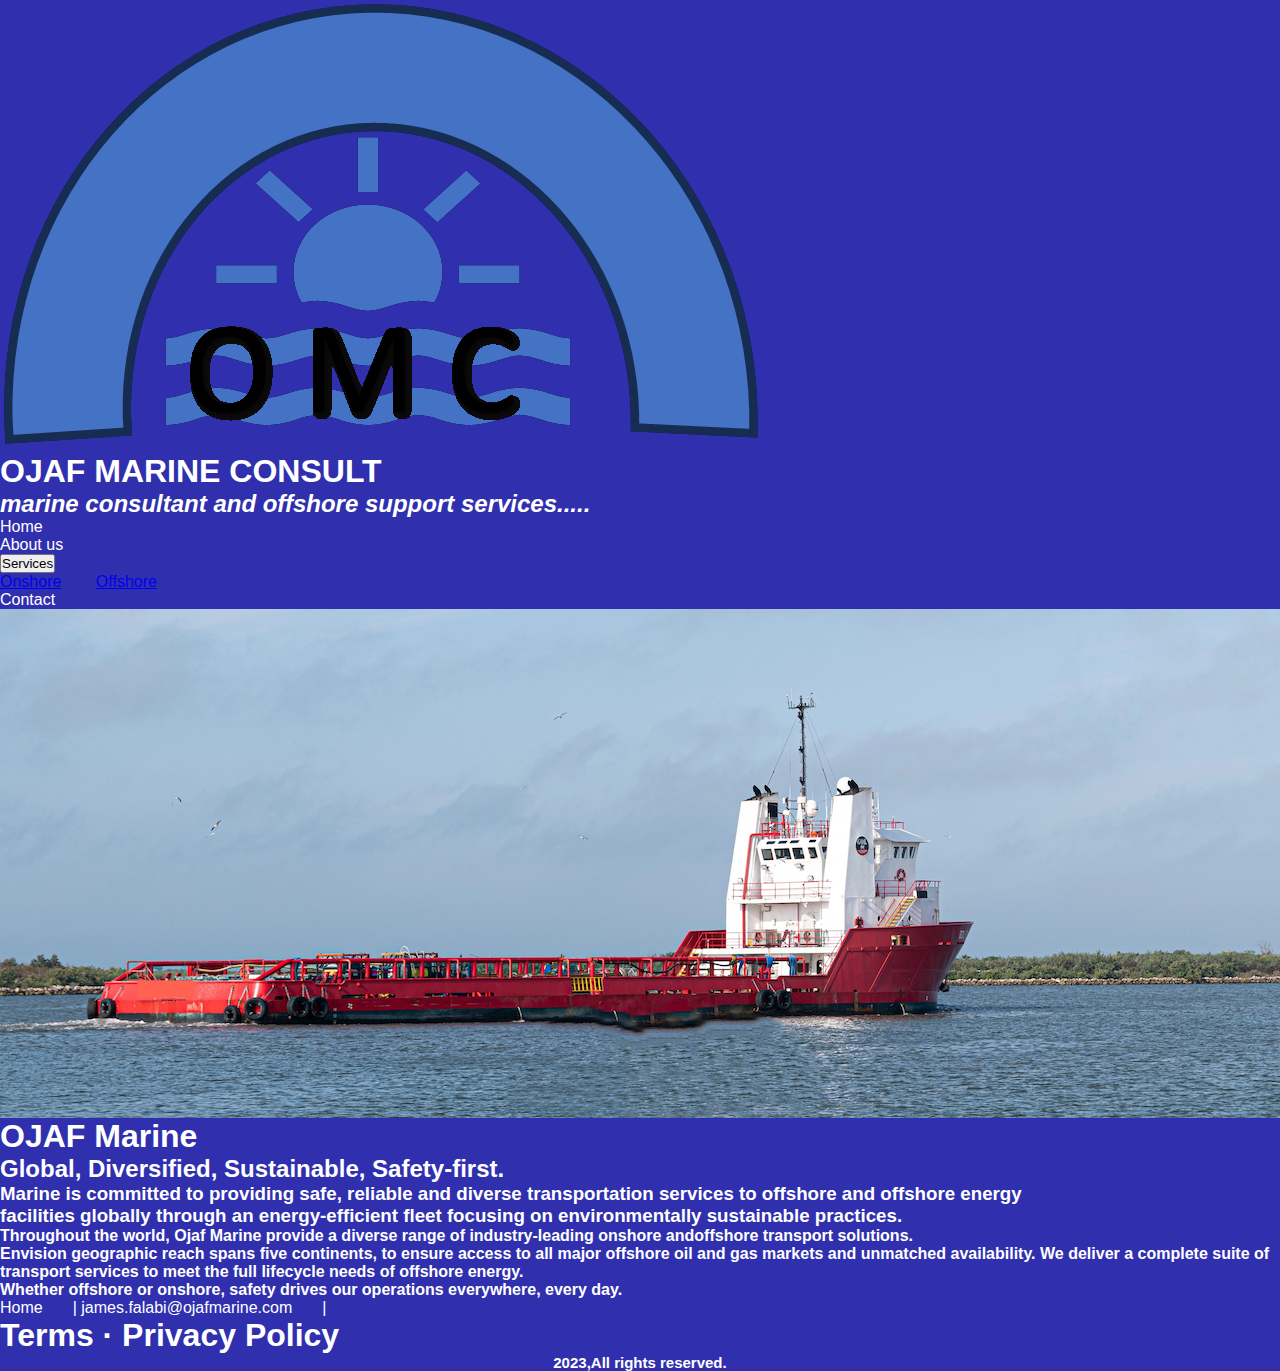
<file: ojaf.html>
<html lang="en">
<head>
    <meta charset="UTF-8">
    <meta name="viewport" content="width=device-width, initial-scale=1.0">
    <title>OJAF MARINE CONSULT</title>
    <link rel="stylesheet" href="ojaf.css">
    <link rel="preconnect" href="https://fonts.googleapis.com">
    <link rel="preconnect" href="https://fonts.gstatic.com" crossorigin>
    <link href="https://fonts.googleapis.com/css2?family=Poppins:wght@300&family=Red+Hat+Display:wght@700&display=swap" rel="stylesheet">
</head>
<body>
    <section class="section1">
      <nav>
        <div class="nav_div1">
          <div class="nav_div1_1">
            <a href="ojaf.html"><img src="ojaf logo.png" alt=""></a>
          </div>
          <div class="nav_div1_2">
            <h1>OJAF MARINE CONSULT</h1>
           <i> <h2>marine consultant and offshore support services.....</h2></i>
          </div>
        </div>
        <div class="nav_div2">
          <ul>
            <li><a href="#" style="text-decoration: none; color: white;">Home</a></li>
            <li><a href="" style="color: white; text-decoration: none;">About us</a></li>
          <div class="dropdown">
            <button class="dropbtn">Services
              <i class="fa fa-caret-down"></i>
            </button>
            <div class="dropdown-content">
              <a href="onshore.html">Onshore</a>
              <a href="offshore.html">Offshore</a>
            </div>
          </div>
          <li><a href="contact.html" style="text-decoration: none; color: white;">Contact</a></li>
        </ul> 
        </div>
      </nav>
       <section class="content">
          <img src="ship1.png" alt="">
      </section>
      <section class="safety">
          <h1>OJAF Marine</h1>
          <h2>Global, Diversified, Sustainable, Safety-first.</h2>
          <h3>Marine is committed to providing safe, reliable and diverse transportation services to offshore and offshore energy <br>
             facilities globally through an energy-efficient fleet focusing on environmentally sustainable practices.
          </h3>
          <h4>Throughout the world, <b>Ojaf Marine</b> provide a diverse range of industry-leading onshore andoffshore transport solutions.</h4> 
          <h4>Envision geographic reach spans five continents, to ensure access to all major offshore oil and gas markets and unmatched availability. We deliver a complete suite of transport
            services to meet the full lifecycle needs of offshore energy.</h4>
          <h4>Whether offshore or onshore, safety drives our operations everywhere, every day.</h4>
      </section>
      <footer>
        <div class="footer_div1">
          <a href="#"  style="text-decoration: none; color: white;">Home</a>| 
          <a href="mailto:james.falabi@ojafmarine.com"  style="text-decoration: none; color: white;">james.falabi@ojafmarine.com</a>|
          <h1> Terms · Privacy Policy</h1>
        </div>
        <div class="footer_div2">
          <p>2023,All rights reserved.</p>
        </div>
      </footer>
    </section>
</body>
</html>
</file>
<file: ojaf.css>
*{
    box-sizing: border-box;
    margin: 0;
    padding: 0;
}
body {
    font-family: Arial;
    --color1: #FFF ;
    --color2: rgb(48, 48, 175);
    background-color: rgb(48, 48, 175);
    color: #fff;
    /* background-repeat: no-repeat;
    background-size: cover;
    background-position: center;
    background: url('./'); */
}
.nav-bar {
    width: 100%;
    display: flex;
    justify-content: space-between;
    align-items: center;
    list-style: none;
    position: relative;
    font-size: 15px;
    background-color: var(--color2);
    padding: 10px 10px;
    font-weight: bold;
}

.menu {
    display: flex;
    margin-left: 40px;
}
.menu li, .menu .icons, a {padding-right: 30px;
}

.menu .icons{
    margin-left: 100px !important;
}

.menu a div{
    display: flex;
    flex-direction: row !important;
}

.logo a{
    text-decoration: none;
    color: #fff;
    margin-left: 150px;
    font-weight: bolder;
    font-size: 20px;
}
.menu li a {
    display: inline-block;
    text-decoration: none;
    color: var(--color1);
    text-align: center;
    transition: 0.15s ease-in-out;
    position: relative;
}
.menu li a::after {
    content: "";
    position: absolute;
    bottom: 0;
    left: 0;
    width: 0;
    height: 1px;
    background-color: var(--color1);
    transition: 0.15s ease-in-out;
}
.menu li a:hover:after {width: 100%;}
.open-menu , .close-menu {
    position: absolute;
    color: var(--color1);
    cursor: pointer;
    font-size: 1.5rem;
    display: none;
}
.open-menu {
    top: 50%;
    right: 20px;
    transform: translateY(-50%);
}
.close-menu {
    top: 20px;
    right: 20px;
}
#check {display: none;}
@media(max-width: 610px){
    .menu {
        flex-direction: column;
        align-items: center;
        justify-content: center;
        width: 80%;
        height: 100vh;
        position: fixed;
        top: 0;
        right: -100%;
        z-index: 100;
        background-color: var(--color2);
        transition: all 0.2s ease-in-out;
    }
    .icons{
        display: flex;
        flex-direction: row;
        margin-right: 130px;
        justify-content: center;
    }
    .menu li {margin-top: 40px;}
    .menu li a {padding: 10px;}
    .open-menu , .close-menu {display: block;}
    #check:checked ~ .menu {right: 0;}
    
}

/* BlackGatStories Header */

.head{
    display: flex;
    flex-direction: row;
    justify-content: space-around;
    margin-top: 20px;
}

.head .header_0{
    margin-top: 30px;
    font-size: 20px;
}

footer p{
    text-align: center;
    font-weight: bold;
    color: #FFFFFF;
    font-size: 15px;
}

.head{
    display: flex;
    flex-direction: row;
    justify-content: space-around;
    margin-top: 20px;
    margin-bottom: 30px;
}

.section-2{
    margin-left: 100px;
    font-weight: bold;
    background-color: #158ad8;
    padding: 20px;
    max-width: 90%;
    margin-bottom: 30px;
}
.head .header_0{
    margin-top: 30px;
}

@media screen and (max-width: 768px) {
    .head{
        display: flex;
        flex-direction: column;
        padding: 30px;
        background: url("./img/Group\ 2\ \(1\).png");
        background-position: center center;
        background-repeat: no-repeat;
        background-size: 70% 60%;
    }
    .side_1 img{
        width: 80vw;
    }
    .side_1 .img_2{
        display: none;
    }

    .section-2{
        margin: 0 auto;
        width: 90%;
        margin-bottom: 30px;
    }
}

@media screen and (max-width: 768px) {
    footer p{
        text-align: center;
        font-weight: bold;
        color: #FFFFFF;
        font-size: 15px;
    }

@media screen and (max-width: 768px) {
    .head{
        display: flex;
        flex-direction: column;
        padding: 30px;
        background: url("./img/Group\ 2\ \(1\).png");
        background-position: center center;
        background-repeat: no-repeat;
        background-size: 70% 60%;
    }
    .side_1 img{
        width: 80vw;
    }
    .side_1 .img_2{
        display: none;
    }
}}
</file>
